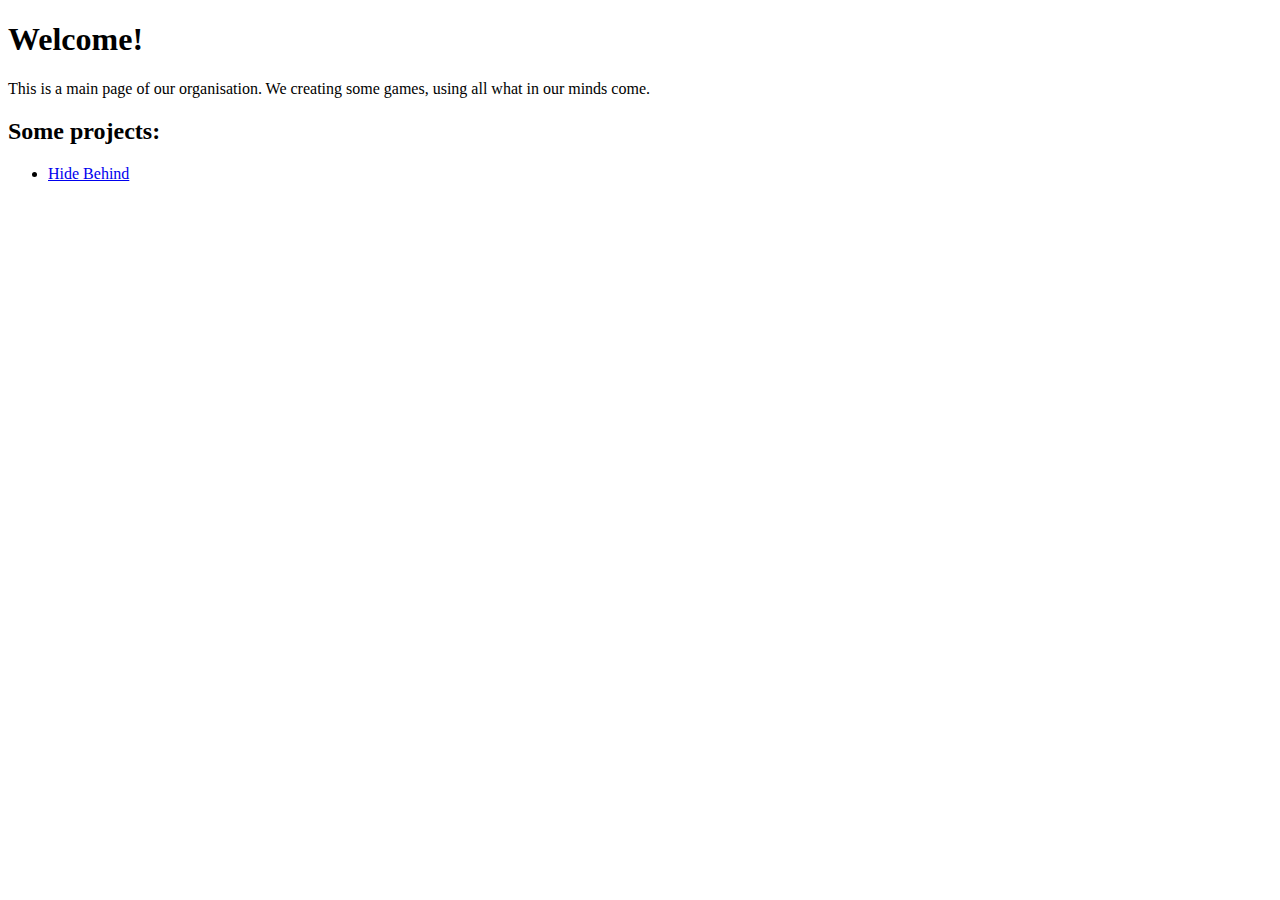
<file: index.html>
<!DOCTYPE html>
<html lang="ru">
<head>
	<meta charset="UTF-8">
	<title>Bro-Games</title>
</head>
<body>
	<h1>Welcome!</h1>
	<p>This is a main page of our organisation. We creating some games, using all what in our minds come.</p>
	<h2>Some projects:</h2>
	<ul>
		<li><a href="/games/hidebehind/index.html">Hide Behind</a></li>
	</ul>
</body>
</html>
</file>
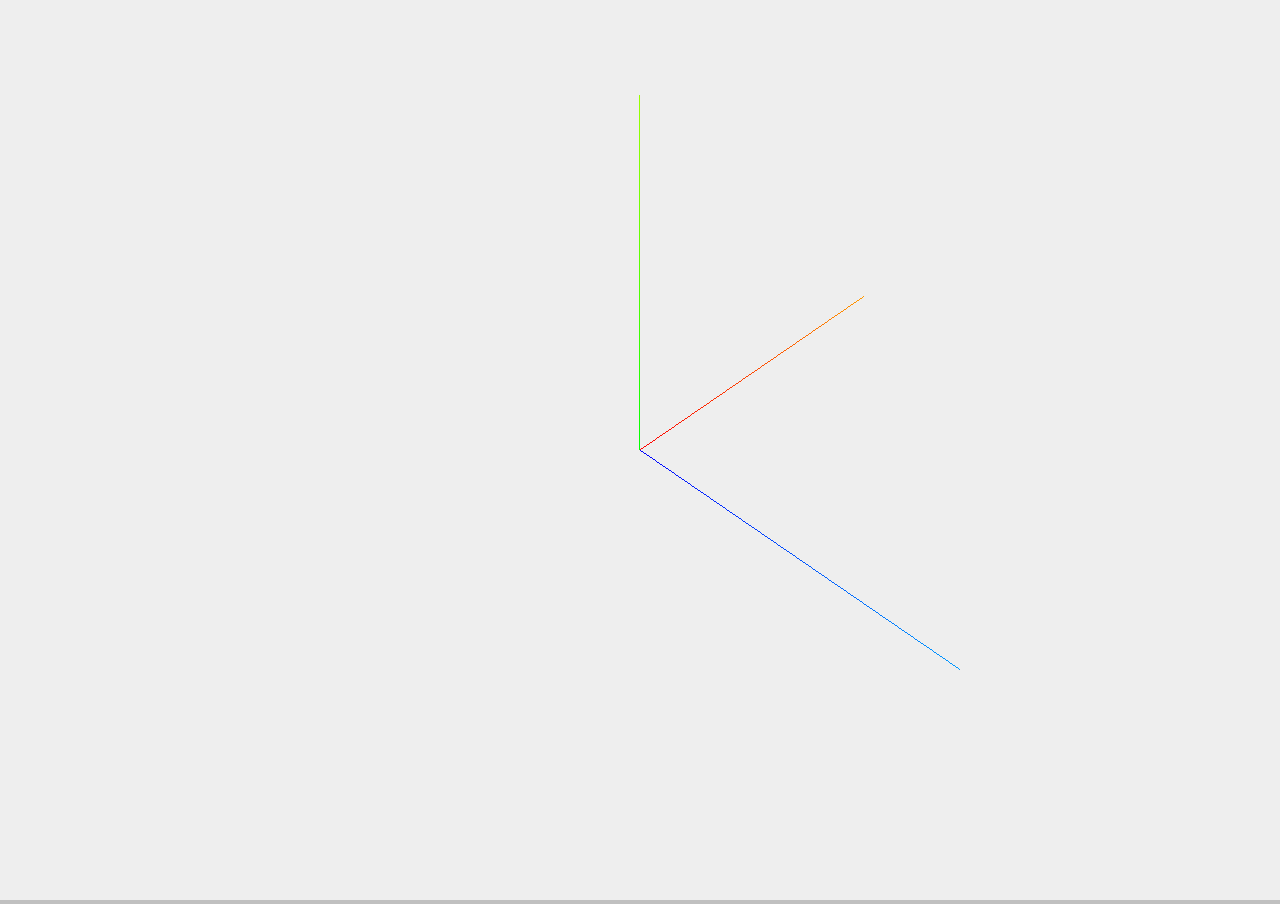
<file: games/hidebehind/index.html>
<!DOCTYPE html>
<html lang="ru">
<head>
	<meta charset="UTF-8">
	<title>Hide Behind game</title>
	<link rel="stylesheet" href="src/main.css">
	<script src="src/three.js"></script>
</head>
<body>
	<div id="WebGL-output">
	
		</div>
	<script src="src/init.js"></script>
</body>
</html>
</file>
<file: games/hidebehind/src/main.css>
body {
	background-color: silver;
	margin: 0;
	overflow: hidden;
}
</file>
